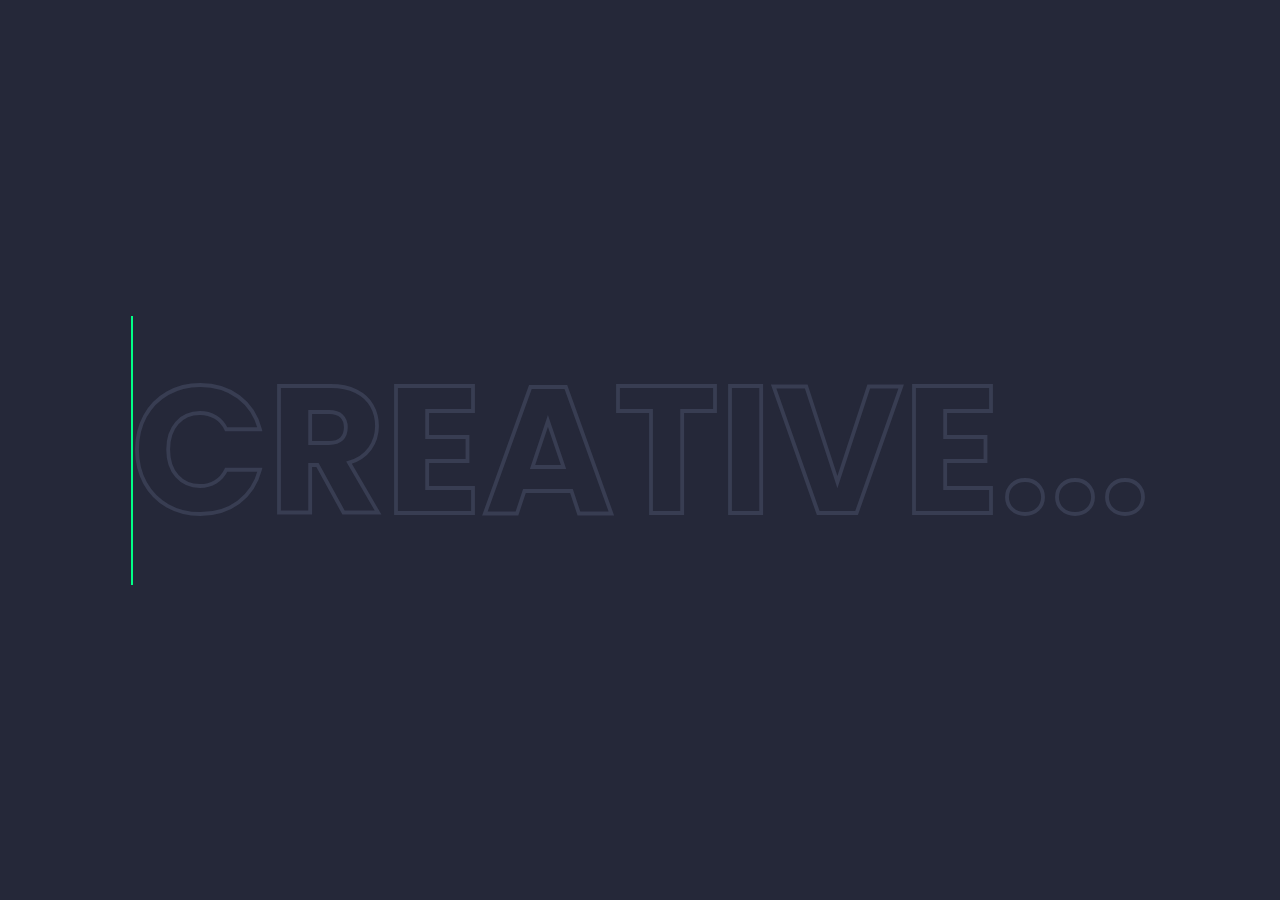
<file: ı-am-enes-gunes-text-animation/index.html>
<!DOCTYPE html>
<html lang="en">
<head>
    <meta charset="UTF-8">
    <meta http-equiv="X-UA-Compatible" content="IE=edge">
    <meta name="viewport" content="width=device-width, initial-scale=1.0">
    <link rel="stylesheet" href="style.css">
    <title>Text Animation</title>
</head>
<body>
    <h2 data-text="Creative...">Creative...</h2>
</body>
</html>
</file>
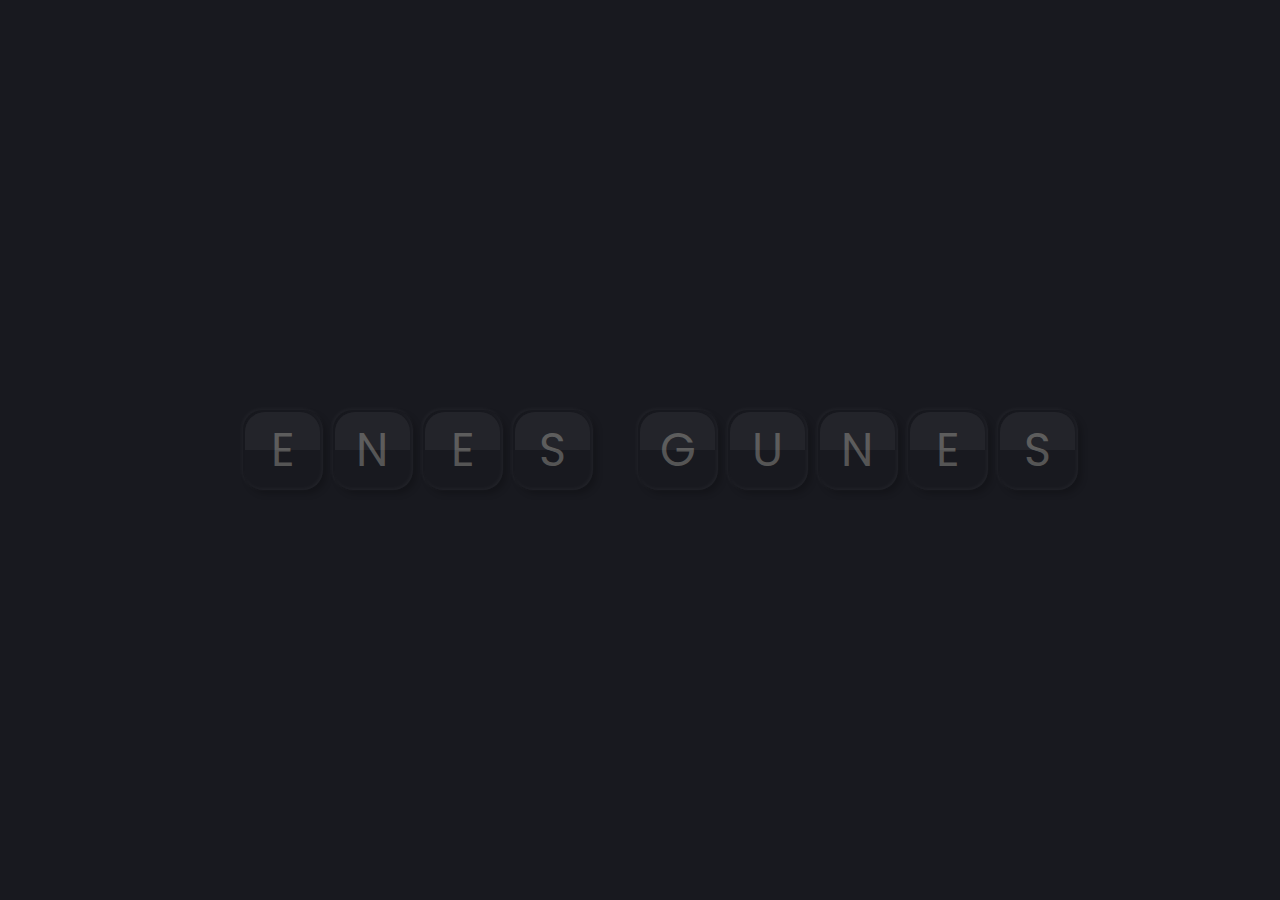
<file: ı-am-enes-gunes-text-button/index.html>
<!DOCTYPE html>
<html lang="en">
<head>

    <link rel="stylesheet" href="style.css">
    <title>Document</title>
</head>
<body>
    <ul>
        <li>
            <input type="checkbox">
            <span>E</span>
        </li>

        <li>
            <input type="checkbox">
            <span>N</span>
        </li>

        <li>
            <input type="checkbox">
            <span>E</span>
        </li>

        <li>
            <input type="checkbox">
            <span>S</span>
        </li>

        <li>
            <input type="checkbox">
            <span>G</span>
        </li>

        <li>
            <input type="checkbox">
            <span>U</span>
        </li>

        <li>
            <input type="checkbox">
            <span>N</span>
        </li>

        <li>
            <input type="checkbox">
            <span>E</span>
        </li>

        <li>
            <input type="checkbox">
            <span>S</span>
        </li>
    </ul>
</body>
</html>
</file>
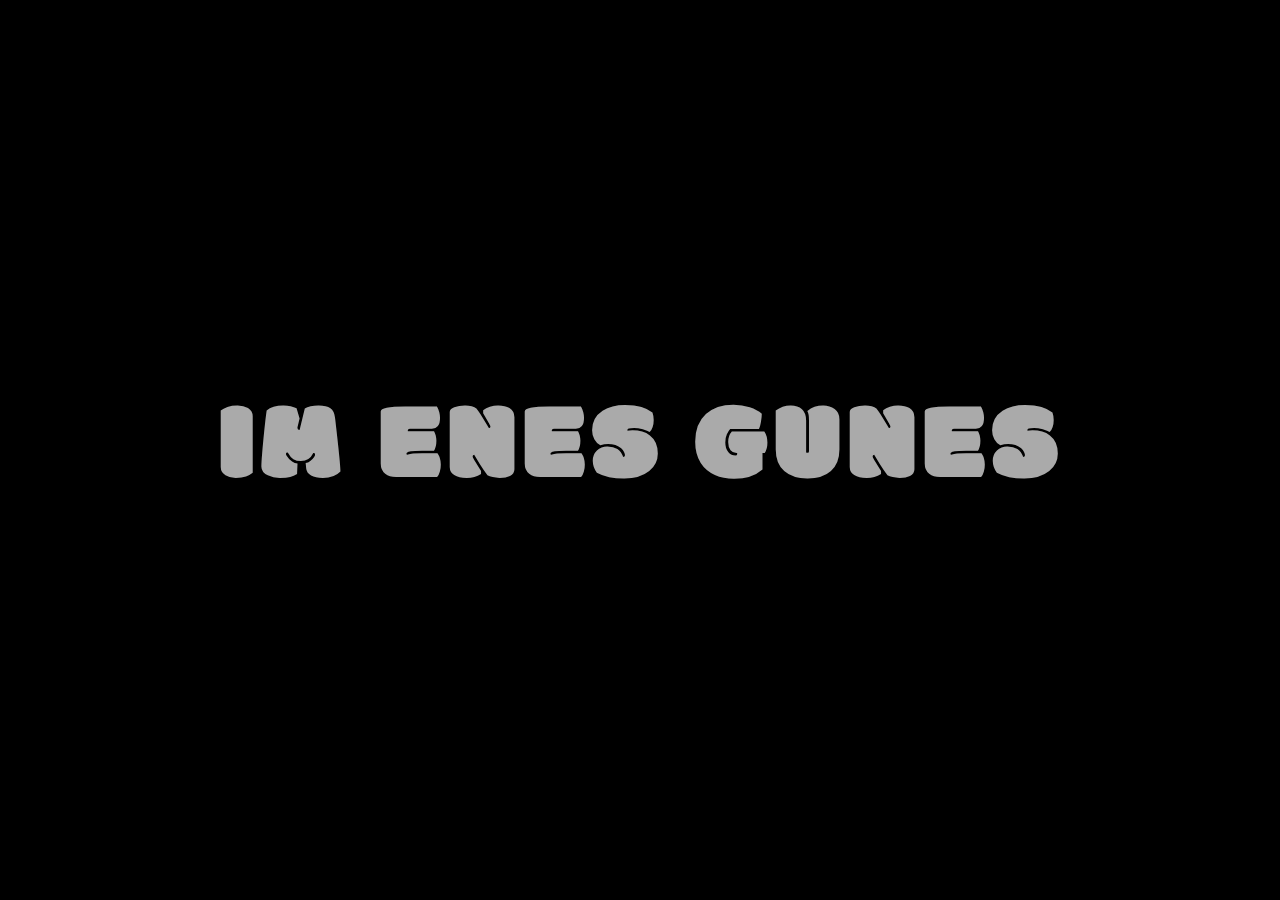
<file: ı-am-enes-gunes-text/index.html>
<!DOCTYPE html>
<html lang="en">
<head>
    <meta charset="UTF-8">
    <meta http-equiv="X-UA-Compatible" content="IE=edge">
    <meta name="viewport" content="width=device-width, initial-scale=1.0">
    <link rel="stylesheet" href="style.css">
    <title>Text Animation Desing</title>
</head>
<body>
    <h2><span>I</span>M<span> ENES GUNES</span></h2>
</body>
</html>
</file>
<file: ı-am-enes-gunes-text-animation/style.css>
@import url('https://fonts.googleapis.com/css2?family=Poppins:wght@700&display=swap');

*{
    margin: 0;
    padding: 0;
    box-sizing: border-box;
    font-family: 'Poppins', sans-serif;
}

body
{
    display: flex;
    justify-content: center;
    align-items: center;
    min-height: 100vh;
    background: #252839;
}

h2
{
    position: relative;
    font-size: 14vw;
    color: #252839;
    -webkit-text-stroke: 0.3vw #383d52;
    text-transform: uppercase;
}

h2::before
{
    content: attr(data-text);
    position: absolute;
    top: 0;
    left: 0;
    width: 0;
    height: 100%;
    color: #01fe87;
    -webkit-text-stroke: 0vw #383d52;
    border-right: 2px solid #01fe87;
    overflow: hidden;
    animation: animate 6s linear infinite;
}

@keyframes animate
{
    0%,10%,100%
    {
        width: 0;
    }

    70%,90%
    {
        width: 100%;
    }
}
</file>
<file: ı-am-enes-gunes-text-button/style.css>
@import url('https://fonts.googleapis.com/css2?family=Poppins:wght@900&display=swap');

body
{
    margin: 0;
    padding: 0;
    background: #18191f;
    font-family: 'Poppins', sans-serif;
    display: flex;
    justify-content: center;
    align-items: center;
    height: 100vh;
}

ul
{
    position: relative;
    display: flex;
}

li
{
    list-style: none;
}

li:nth-child(4)
{
    margin-right: 35px;
}

input[type="checkbox"]
{
    position: absolute;
    opacity: 0;
    cursor: pointer;
    height: 80px;
    width: 80px;
    z-index: 100;
}

span
{
    position: relative;
    height: 80px;
    width: 80px;
    background: #18191f;
    color: #555;
    display: flex;
    justify-content: center;
    align-items: center;
    font-size: 46px;
    cursor: pointer;
    margin: 0 5px;
    border-radius: 20px;
    box-shadow: -1px -1px 4px rgba(255,255,255,0.05),
                 4px 4px 6px rgba(0,0,0,0.2),
            inset -1px -1px 4px rgba(255,255,255,0.05),
            inset 1px 1px 1px rgba(0,0,0,0.1);
}

span:before
{
    content: "";
    position: absolute;
    top: 2px;
    left: 2px;
    width: 75px;
    height: 38px;
    border-top-left-radius: 20px;
    border-top-right-radius: 20px;
    background: rgba(255,255,255,0.05);
}

input[type="checkbox"]:checked ~ span
{
    box-shadow: inset 0 0 2px rgba(255,255,255,0.05),
                inset 4px 4px 6px rgba(0,0,0,0.2);
    color: yellow;
    text-shadow: 0 0 15px yellow, 0 0 25px yellow;
    animation: glow 5s linear infinite;
}

@keyframes glow
{
    0% { filter: hue-rotate(0deg); }

    100% { filter: hue-rotate(360deg); }
}
</file>
<file: ı-am-enes-gunes-text/style.css>
@import url('https://fonts.googleapis.com/css2?family=Modak&display=swap');

*
{
    margin: 0;
    padding: 0;
    box-sizing: border-box;
    font-family: 'Modak', cursive;
}

body
{
    display: flex;
    justify-content: center;
    align-items: center;
    min-height: 100vh;
    background: #000;
}

h2
{
    color: #aaa;
    font-size: 7em;
    font-weight: 300;
    letter-spacing: 6px;
    cursor: pointer;
}

h2 span
{
    transition: 0.5s;
}

h2:hover span:nth-child(1)
{
    margin-right: 15px;
}

h2:hover span:nth-child(2)
{
    margin-left: 50px;
}

h2:hover span
{
    color: #fff;
    text-shadow: 0 0 10px #00f1ff,
                 0 0 20px #00f1ff,
                 0 0 40px #00f1ff,
                 0 0 80px #00f1ff,
                 0 0 120px #00f1ff,
                 0 0 160px #00f1ff;
}
</file>
